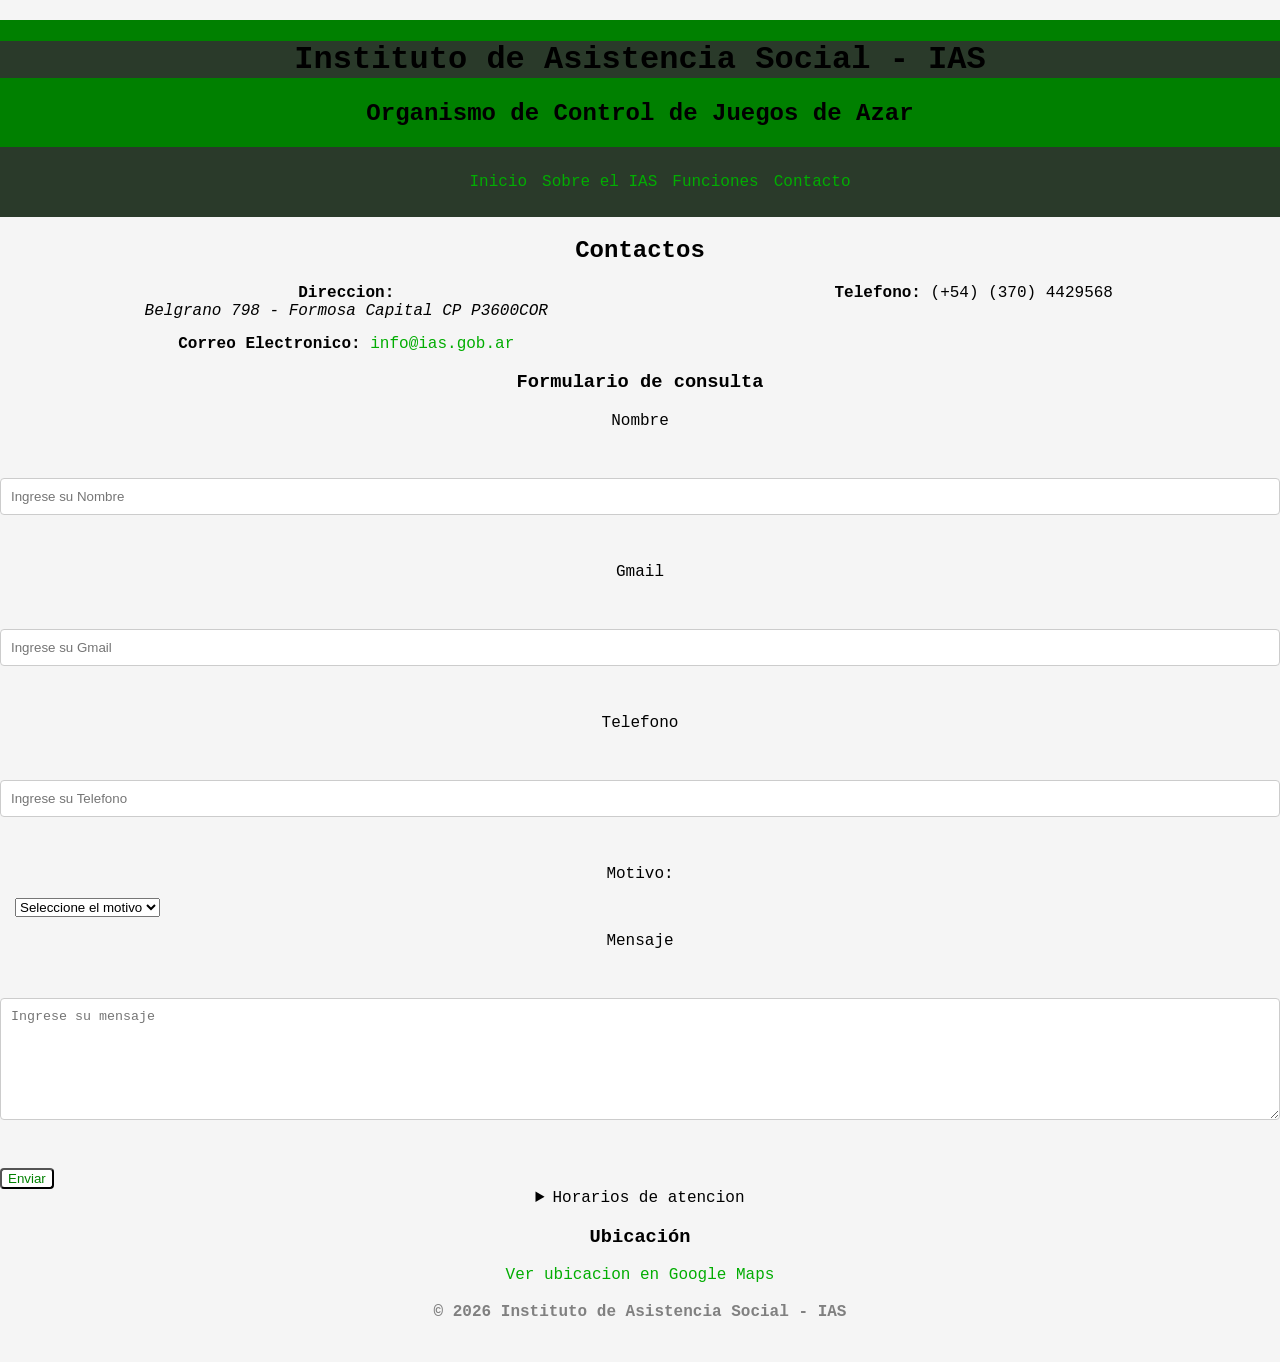
<file: Contacto.html>
<!doctype html>
<html lang="en">
  <head>
    <meta charset="UTF-8" />
    <meta name="viewport" content="width=device-width, initial-scale=1.0" />
    <title>Document</title>
    <link rel="stylesheet" href="assets/css/style.css" />
  </head>
  <div class="container">
    <body>
      <header>
        <h1>Instituto de Asistencia Social - IAS</h1>
        <h2>Organismo de Control de Juegos de Azar</h2>
        <nav id="menu-principal">
          <ul>
            <li><a href="index.html">Inicio</a></li>
            <li><a href="IAS.html">Sobre el IAS</a></li>
            <li><a href="Funciones.html">Funciones</a></li>
            <li><a href="Contacto.html">Contacto</a></li>
          </ul>
        </nav>
      </header>
      <main>
        <!-- Contactos -->
        <h2>Contactos</h2>
        <section>
          <ul>
            <li>
              <strong>Direccion:</strong>
              <address>Belgrano 798 - Formosa Capital CP P3600COR</address>
            </li>
            <li>
              <strong>Telefono:</strong>
              (+54) (370) 4429568
            </li>
            <li>
              <strong>Correo Electronico:</strong>
              <a href="mailto:info@ias.gob.ar">info@ias.gob.ar</a>
            </li>
          </ul>
        </section>
        <!-- Formulario-->
        <section>
          <h3>Formulario de consulta</h3>
          <form id="Formulario" style="width: auto" action="#" method="post">
            <div class="Juntos">
              <label for="Nombre">Nombre</label><br />
              <input
                type="text"
                name="Nombre"
                id="Nombre"
                placeholder="Ingrese su Nombre"
                required
              />
              <br />
              <label for="Gmail">Gmail</label><br />
              <input
                type="email"
                name="Gmail"
                id="Gmail"
                placeholder="Ingrese su Gmail"
                required
              />

              <br />

              <label for="Telefono">Telefono</label> <br />
              <input
                type="tel"
                name="Telefono"
                id="Telefono"
                placeholder="Ingrese su Telefono"
                required
              />
              <br />
              <label for="mensaje">Motivo:</label> <br />
              <select name="Motivo" id="Motivo" required>
                <option value="">Seleccione el motivo</option>
                <option value="reclamo">Reclamo</option>
                <option value="consulta">Consulta</option>
                <option value="sugerencia">Sugerencia</option>
                <br />
              </select>

              <br />
              <label for="Mensaje">Mensaje</label><br />
              <textarea
                name="Mensaje"
                id="Mensaje"
                placeholder="Ingrese su mensaje"
                required
              ></textarea>
              <br />
            </div>
            <button type="submit">Enviar</button>
          </form>
        </section>
        <!-- Detalles -->
        <section>
          <details>
            <summary>Horarios de atencion</summary>
            <p>Lunes a viernes: 12:00 - 15:00</p>
            <p>Sabados: 8:00 - 12:00</p>
            <p>Domingo: Cerrado</p>
          </details>
        </section>
        <section>
          <h3>Ubicación</h3>
          <a
            href="https://www.google.com/maps/place/Instituto+de+Asistencia+Social/@-26.1820081,-58.1755841,15z/data=!4m22!1m15!4m14!1m6!1m2!1s0x945ca5dd94bf8b9f:0xc46100b79e1161f8!2sInstituto+de+Asistencia+Social,+Av.+25+de+Mayo+098,+P3600ACK+Formosa!2m2!1d-58.1649469!2d-26.182465!1m6!1m2!1s0x945ca5dd94bf8b9f:0xc46100b79e1161f8!2sInstituto+de+Asistencia+Social,+Av.+25+de+Mayo+098,+P3600ACK+Formosa!2m2!1d-58.1649469!2d-26.182465!3m5!1s0x945ca5dd94bf8b9f:0xc46100b79e1161f8!8m2!3d-26.1824524!4d-58.1649502!16s%2Fg%2F1v420k3f?entry=ttu&g_ep=EgoyMDI2MDQwMS4wIKXMDSoASAFQAw%3D%3D"
            >Ver ubicacion en Google Maps</a
          >
        </section>
      </main>
      <footer>
        <p><strong>&copy; 2026 Instituto de Asistencia Social - IAS</strong></p>
      </footer>
    </body>
  </div>
</html>
</file>
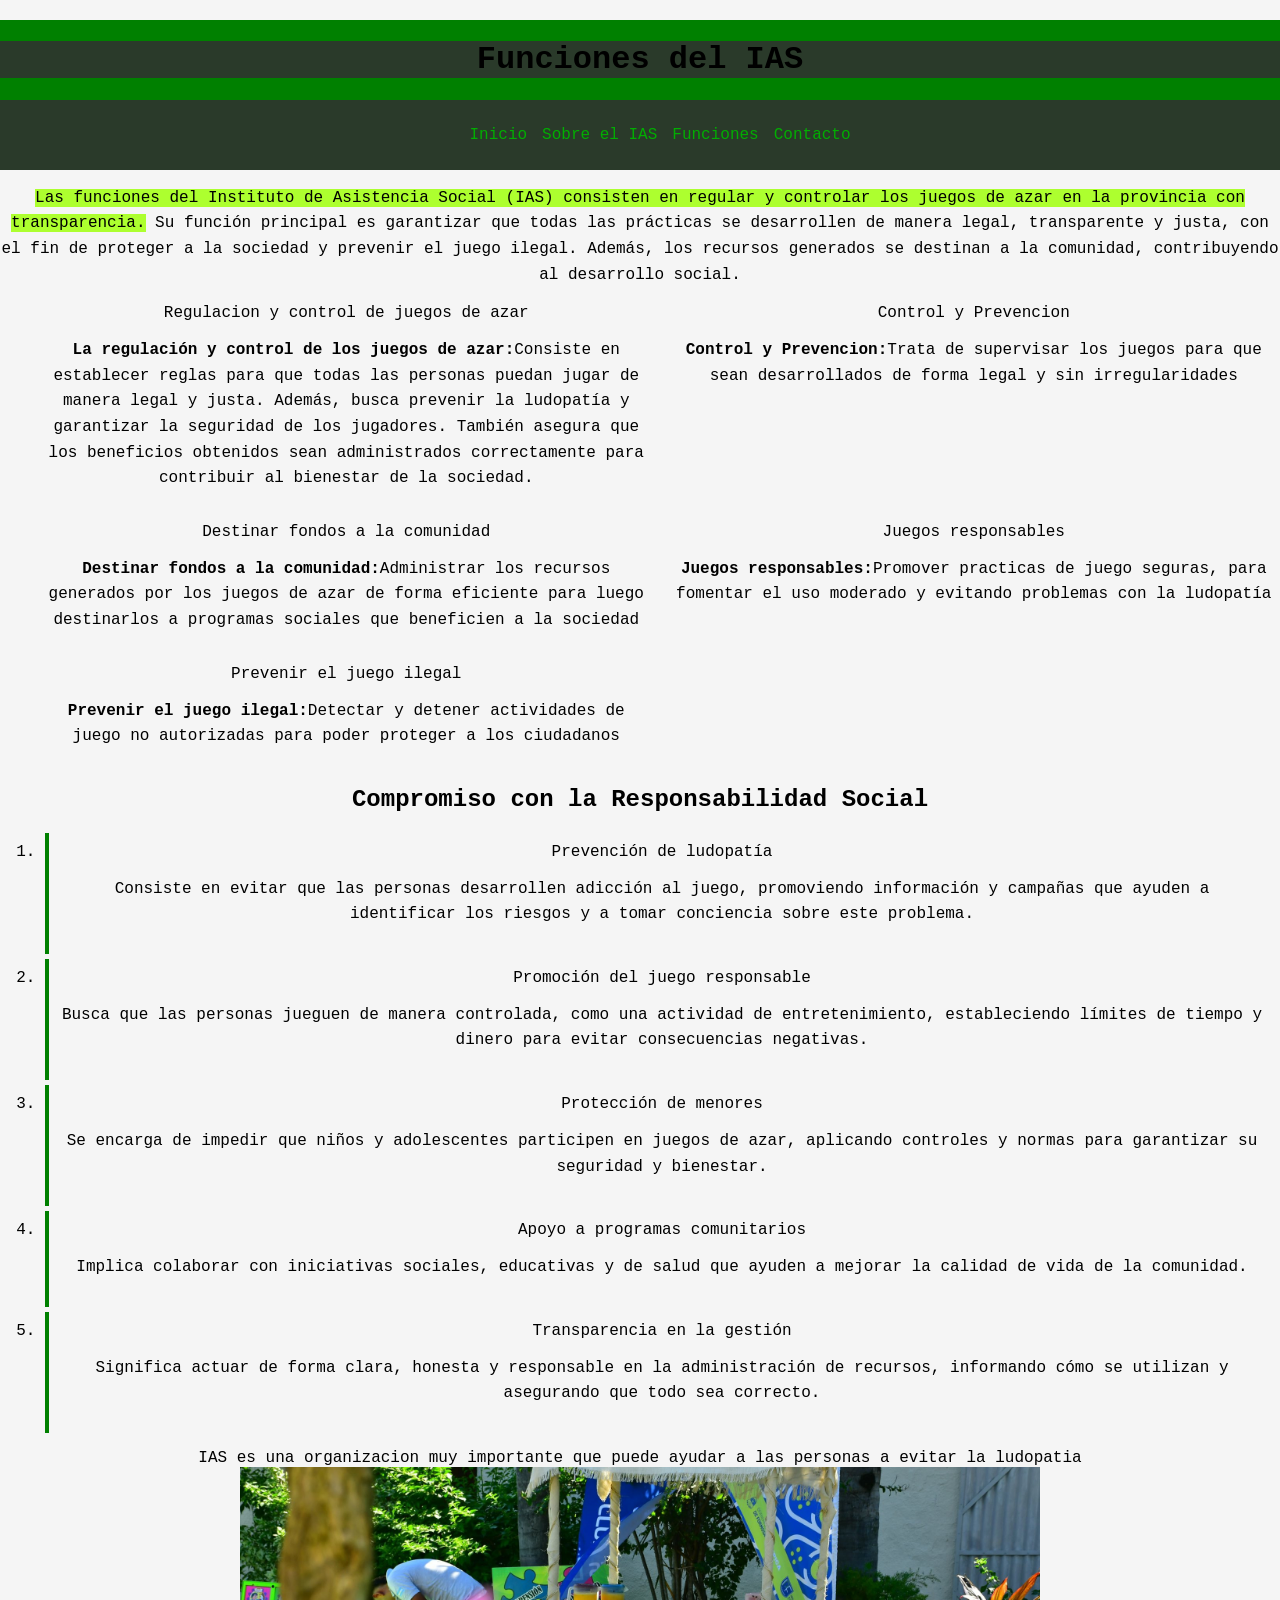
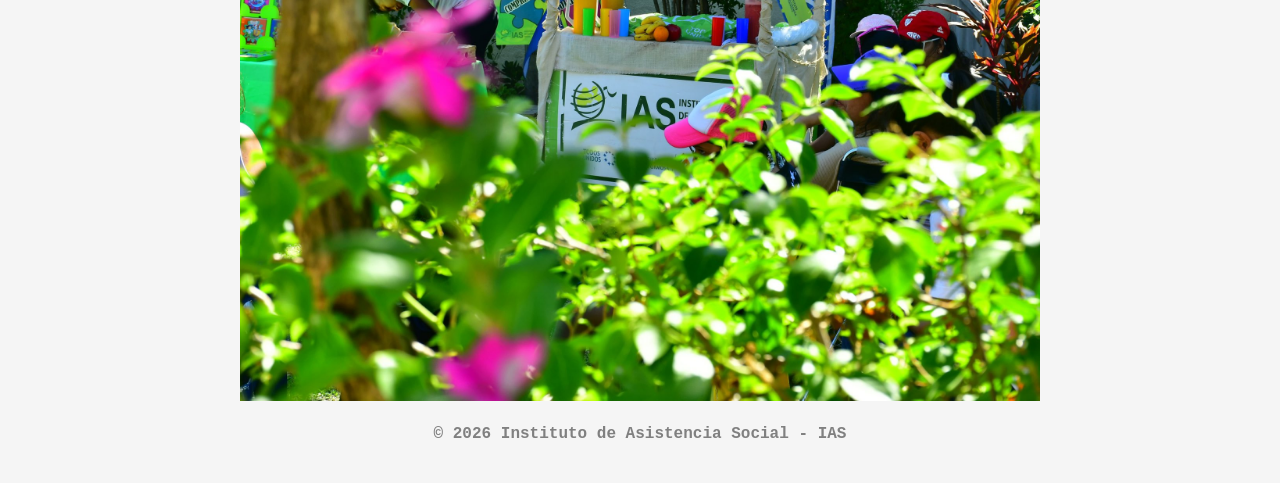
<file: Funciones.html>
<!doctype html>
<html lang="en">
  <head>
    <meta charset="UTF-8" />
    <meta name="viewport" content="width=device-width, initial-scale=1.0" />
    <title>Document</title>
    <link rel="stylesheet" href="assets/css/style.css" />
  </head>
  <div class="container">
    <body>
      <header>
        <h1>Funciones del IAS</h1>

        <nav id="menu-principal">
          <ul>
            <li><a href="index.html">Inicio</a></li>
            <li><a href="IAS.html">Sobre el IAS</a></li>
            <li><a href="Funciones.html">Funciones</a></li>
            <li><a href="Contacto.html">Contacto</a></li>
          </ul>
        </nav>
      </header>
      <main>
        <p>
          <mark
            >Las funciones del Instituto de Asistencia Social (IAS) consisten en
            regular y controlar los juegos de azar en la provincia con
            transparencia.</mark
          >

          Su función principal es garantizar que todas las prácticas se
          desarrollen de manera legal, transparente y justa, con el fin de
          proteger a la sociedad y prevenir el juego ilegal. Además, los
          recursos generados se destinan a la comunidad, contribuyendo al
          desarrollo social.
        </p>

        <section>
          <ul>
            <li>
              Regulacion y control de juegos de azar
              <p>
                <strong>La regulación y control de los juegos de azar:</strong
                >Consiste en establecer reglas para que todas las personas
                puedan jugar de manera legal y justa. Además, busca prevenir la
                ludopatía y garantizar la seguridad de los jugadores. También
                asegura que los beneficios obtenidos sean administrados
                correctamente para contribuir al bienestar de la sociedad.
              </p>
            </li>
            <li>
              Control y Prevencion
              <p>
                <strong>Control y Prevencion:</strong>Trata de supervisar los
                juegos para que sean desarrollados de forma legal y sin
                irregularidades
              </p>
            </li>
            <li>
              Destinar fondos a la comunidad
              <p>
                <strong>Destinar fondos a la comunidad:</strong>Administrar los
                recursos generados por los juegos de azar de forma eficiente
                para luego destinarlos a programas sociales que beneficien a la
                sociedad
              </p>
            </li>
            <li>
              Juegos responsables
              <p>
                <strong>Juegos responsables:</strong>Promover practicas de juego
                seguras, para fomentar el uso moderado y evitando problemas con
                la ludopatía
              </p>
            </li>
            <li>
              Prevenir el juego ilegal
              <p>
                <strong>Prevenir el juego ilegal:</strong>Detectar y detener
                actividades de juego no autorizadas para poder proteger a los
                ciudadanos
              </p>
            </li>
          </ul>
        </section>
        <section>
          <h2>Compromiso con la Responsabilidad Social</h2>
          <ol>
            <li class="servicio-item">
              Prevención de ludopatía
              <p>
                Consiste en evitar que las personas desarrollen adicción al
                juego, promoviendo información y campañas que ayuden a
                identificar los riesgos y a tomar conciencia sobre este
                problema.
              </p>
            </li>
            <li class="servicio-item">
              Promoción del juego responsable
              <p>
                Busca que las personas jueguen de manera controlada, como una
                actividad de entretenimiento, estableciendo límites de tiempo y
                dinero para evitar consecuencias negativas.
              </p>
            </li>
            <li class="servicio-item">
              Protección de menores
              <p>
                Se encarga de impedir que niños y adolescentes participen en
                juegos de azar, aplicando controles y normas para garantizar su
                seguridad y bienestar.
              </p>
            </li>
            <li class="servicio-item">
              Apoyo a programas comunitarios
              <p>
                Implica colaborar con iniciativas sociales, educativas y de
                salud que ayuden a mejorar la calidad de vida de la comunidad.
              </p>
            </li>
            <li class="servicio-item">
              Transparencia en la gestión
              <p>
                Significa actuar de forma clara, honesta y responsable en la
                administración de recursos, informando cómo se utilizan y
                asegurando que todo sea correcto.
              </p>
            </li>
          </ol>
        </section>
        <aside>
          IAS es una organizacion muy importante que puede ayudar a las personas
          a evitar la ludopatia
        </aside>
        <div>
          <img
            src="assets/img/Servicios.jpg"
            width="800px"
            alt="IAS utilizando los recursos generados para dar alimentos a personas"
          />
        </div>
      </main>
      <footer>
        <p><strong>&copy; 2026 Instituto de Asistencia Social - IAS</strong></p>
      </footer>
    </body>
  </div>
</html>
</file>
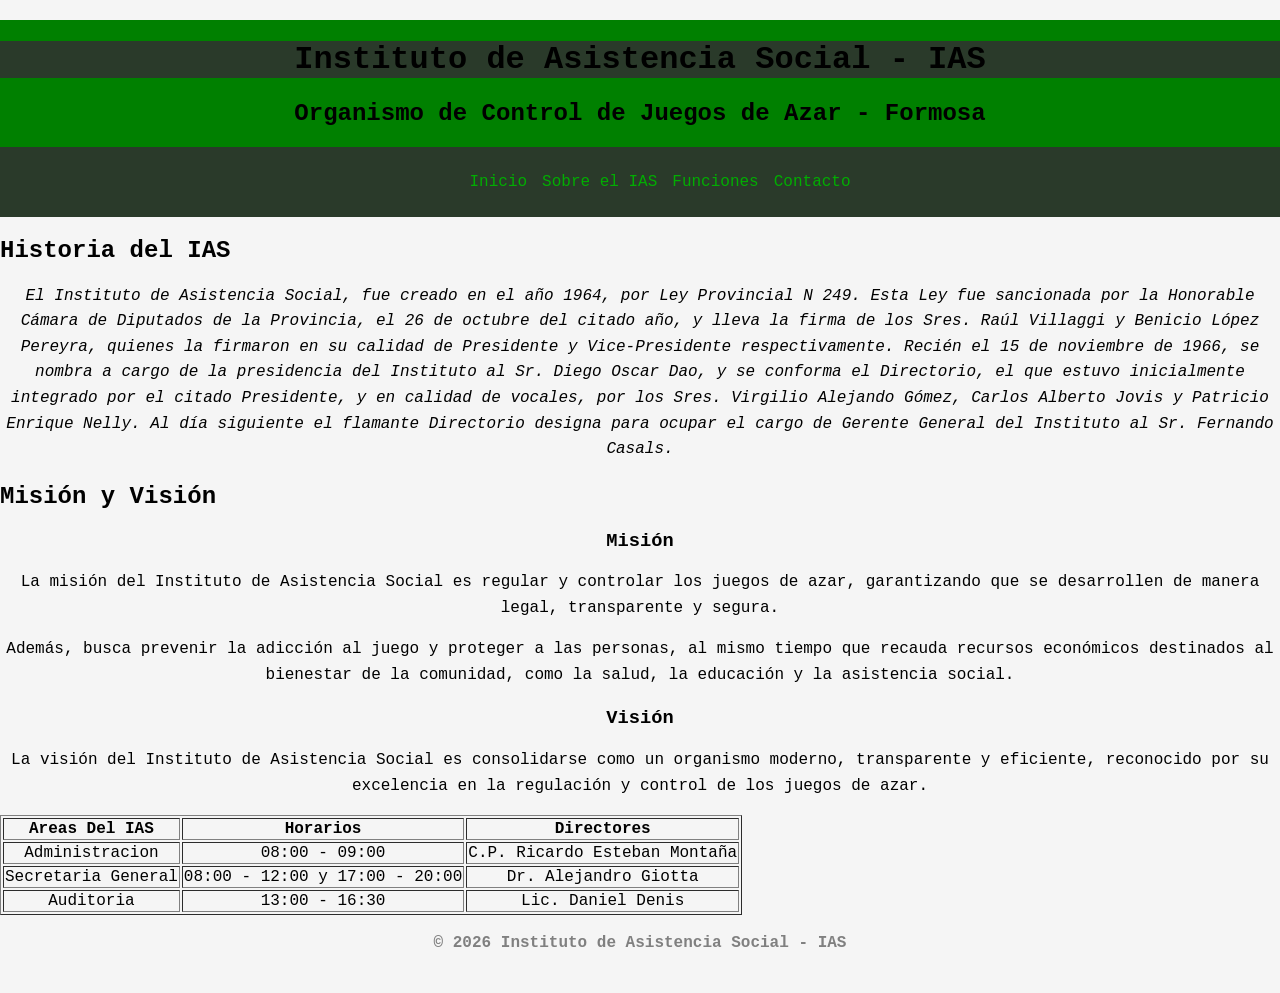
<file: IAS.html>
<!doctype html>
<html lang="es">
  <head>
    <meta charset="UTF-8" />
    <meta name="viewport" content="width=device-width, initial-scale=1.0" />
    <title>IAS</title>
    <link rel="stylesheet" href="assets/css/style.css" />
  </head>
  <div class="container">
    <body>
      <header>
        <h1>Instituto de Asistencia Social - IAS</h1>
        <h2>Organismo de Control de Juegos de Azar - Formosa</h2>

        <nav id="menu-principal">
          <ul>
            <li><a href="index.html">Inicio</a></li>
            <li><a href="IAS.html">Sobre el IAS</a></li>
            <li><a href="Funciones.html">Funciones</a></li>
            <li><a href="Contacto.html">Contacto</a></li>
          </ul>
        </nav>
      </header>

      <main>
        <article>
          <section>
            <h2 id="no-center">Historia del IAS</h2>
            <p>
              <em>
                El Instituto de Asistencia Social, fue creado en el año 1964,
                por Ley Provincial N 249. Esta Ley fue sancionada por la
                Honorable Cámara de Diputados de la Provincia, el 26 de octubre
                del citado año, y lleva la firma de los Sres. Raúl Villaggi y
                Benicio López Pereyra, quienes la firmaron en su calidad de
                Presidente y Vice-Presidente respectivamente. Recién el 15 de
                noviembre de 1966, se nombra a cargo de la presidencia del
                Instituto al Sr. Diego Oscar Dao, y se conforma el Directorio,
                el que estuvo inicialmente integrado por el citado Presidente, y
                en calidad de vocales, por los Sres. Virgilio Alejando Gómez,
                Carlos Alberto Jovis y Patricio Enrique Nelly. Al día siguiente
                el flamante Directorio designa para ocupar el cargo de Gerente
                General del Instituto al Sr. Fernando Casals.
              </em>
            </p>
          </section>
        </article>

        <article>
          <section>
            <h2 id="no-center">Misión y Visión</h2>

            <h3>Misión</h3>
            <p>
              La misión del Instituto de Asistencia Social es regular y
              controlar los juegos de azar, garantizando que se desarrollen de
              manera legal, transparente y segura.
            </p>
            <p>
              Además, busca prevenir la adicción al juego y proteger a las
              personas, al mismo tiempo que recauda recursos económicos
              destinados al bienestar de la comunidad, como la salud, la
              educación y la asistencia social.
            </p>
            <h3>Visión</h3>
            <p>
              La visión del Instituto de Asistencia Social es consolidarse como
              un organismo moderno, transparente y eficiente, reconocido por su
              excelencia en la regulación y control de los juegos de azar.
            </p>
          </section>
        </article>
        <!--Esta tabla muestra las diferentes áreas del Instituto de Asistencia Social (IAS),  junto con sus respectivos directores y horarios de atención.Se utiliza para organizar la información de forma clara, estructurada y fácil de entender.-->
        <table border="1">
          <thead>
            <tr>
              <th>Areas Del IAS</th>

              <th>Horarios</th>
              <th>Directores</th>
            </tr>
          </thead>
          <tbody>
            <tr>
              <td>Administracion</td>
              <td>08:00 - 09:00</td>
              <td>C.P. Ricardo Esteban Montaña</td>
            </tr>
            <tr>
              <td>Secretaria General</td>
              <td>08:00 - 12:00 y 17:00 - 20:00</td>
              <td>Dr. Alejandro Giotta</td>
            </tr>
            <tr>
              <td>Auditoria</td>
              <td>13:00 - 16:30</td>
              <td>Lic. Daniel Denis</td>
            </tr>
          </tbody>
        </table>
      </main>
      <footer>
        <p><strong>&copy; 2026 Instituto de Asistencia Social - IAS</strong></p>
      </footer>
    </body>
  </div>
</html>
</file>
<file: assets/css/style.css>
body {
    font-family: 'Courier New', Courier, monospace;
    background-color: whitesmoke;
    margin: 20px auto;
    padding: 0%;

}
.container {
    display: grid;
    grid-template-rows: auto auto 1fr auto;
    min-height: 100vh;
}

p{
line-height: 1.6;
text-align: center;

}
main {
    text-align: center;
}

a{
    color: rgb(2, 173, 2);
    text-decoration: none;
}
.destacado{
    background-color: greenyellow;
  
}    
.servicio-item{
 padding: 10px;
  margin: 5px;
  border-left: 4px solid green;
}


button{
    background-color: rgb(255, 255, 255);
    color: green;
    padding: 10;
    border-radius: 4px;
    cursor: pointer;
    
}
button:hover{
    background-color: green;
    color: greenyellow;
}
mark {
    background-color: greenyellow;
    color:black
}
#menu-principal {
background-color: rgb(42, 58, 42);
list-style-type: decimal;

}
#Formulario {
display: flex;
flex-wrap: wrap;
gap: 15px;
width: 100%;
flex-direction: row;
;
}
.Juntos {
   display: flex;
   flex-wrap: wrap;
   gap: 15px;
   
}
label {
    width: 100%;
}
input{
    padding: 10px;
    border: 1px solid #ccc;
    border-radius: 4px;
    width: 100%;
}
textarea {
    padding: 10px;
    border: 1px solid #ccc;
    border-radius: 4px;
    width: 100%;
    height: 100px;
}
nav {
padding: 10px;
text-decoration: none;
text-align: center;

}
footer {
    display: flex;
    flex-direction: column;
}
footer p {
text-align: center;
color: gray;
}
a:hover{
color: greenyellow;
text-decoration: none;
font-size: 20px;
}
input:focus {
    border: 2px solid green
}
h1 {
    background-color: rgb(42, 58, 42);
    text-align: center;
}
h2{
    text-align: center;
}
header {
    background-color: green;
}

#no-center {
    text-align: left;
}
ul{
    display: flex;
    justify-content: center;
    gap: 15px;
    list-style: none;
}
main ul {
    display: grid;
    grid-template-columns: 1fr 1fr;
    gap: 15px;
}
</file>
